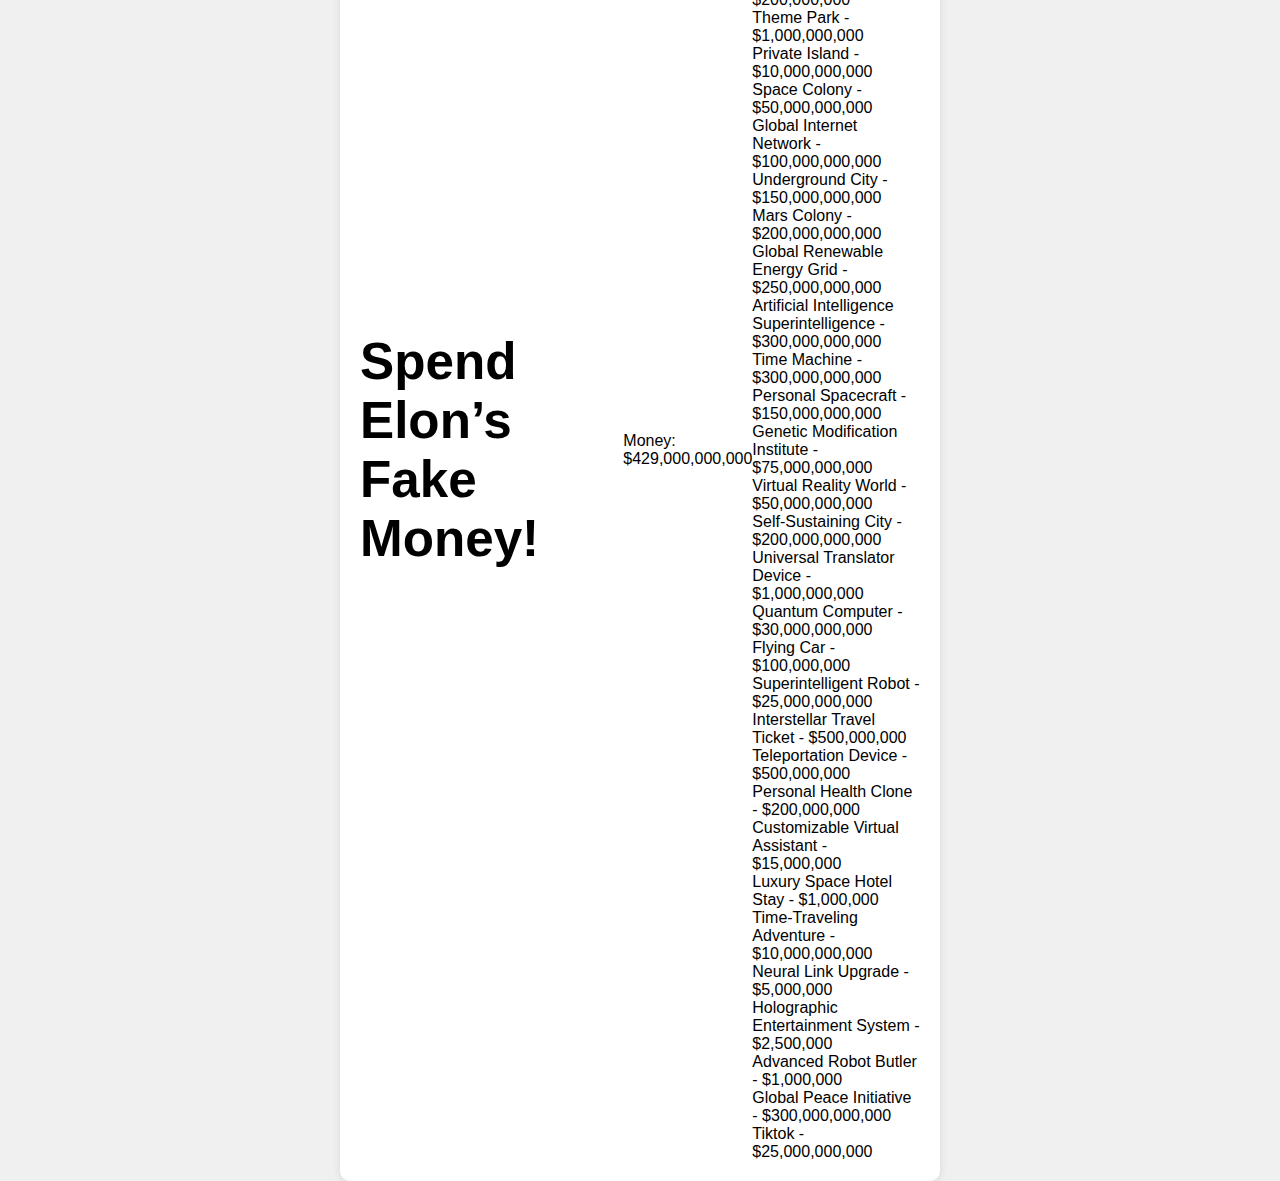
<file: index.html>
<!DOCTYPE html>
<html lang="en">
<head>
    <meta charset="UTF-8">
    <meta name="viewport" content="width=device-width, initial-scale=1.0">
    <title>Spend Elon’s Fake Money</title>
    <link rel="stylesheet" href="styles.css">
</head>
<body>
    <div class="container">
        <h1>Spend Elon’s Fake Money!</h1>
        <div id="money">Money: $<span id="amount">429000000000</span></div>
        <div id="items"></div>
    </div>
    <script src="scripts.js"></script>
</body>
</html>
</file>
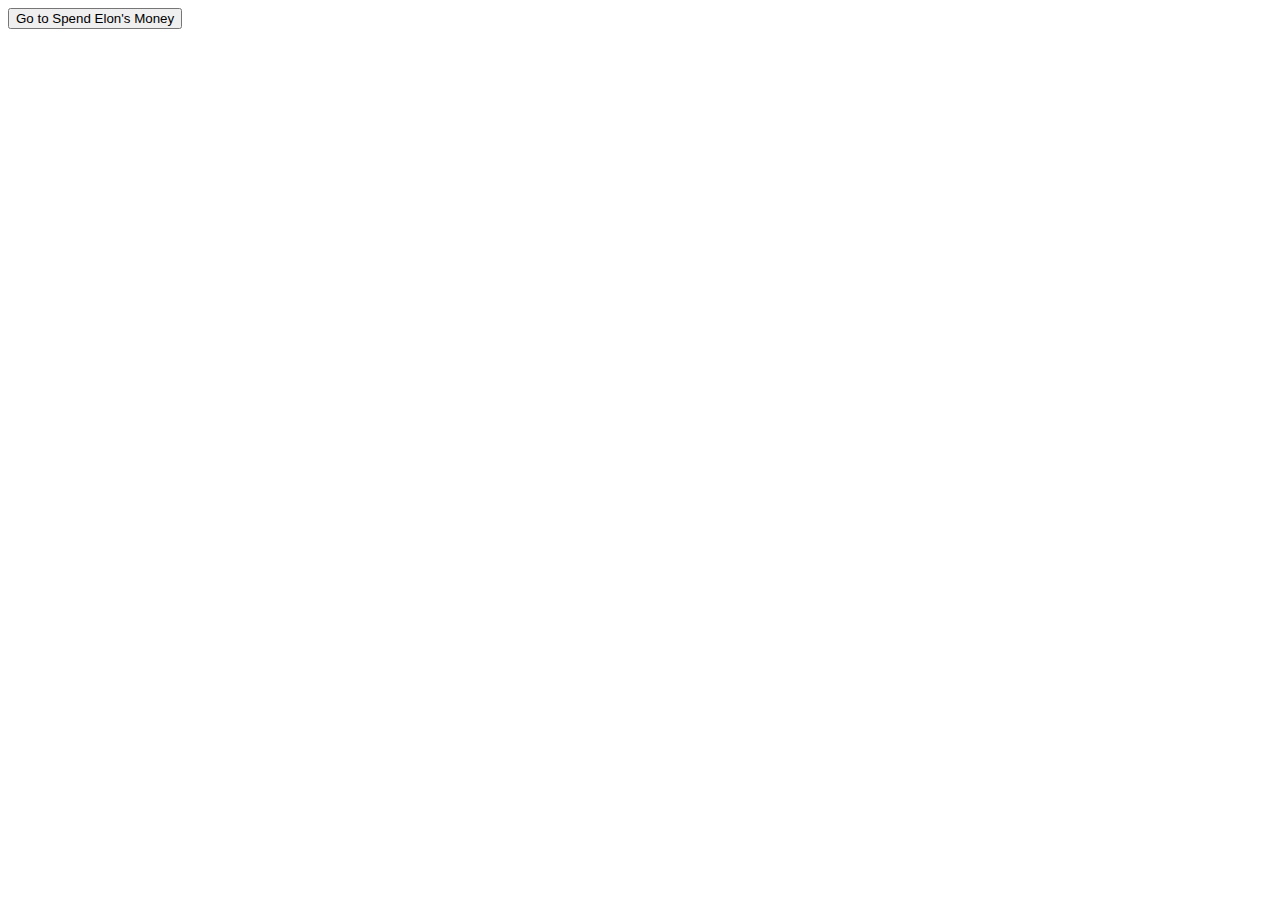
<file: index2.html>
<!DOCTYPE html>
<html lang="en">
<head>
    <meta charset="UTF-8">
    <meta name="viewport" content="width=device-width, initial-scale=1.0">
    <title>Elon's Money</title>
</head>
<body>
    <!-- Button to go to the second page -->
    <button onclick="window.location.href='https://bigqohio.github.io/elonmuskmoney.github.io/index.html'">Go to Spend Elon's Money</button>

    <!-- Second page HTML (secondPage.html) -->
    <script>
        // This is the content for the second page
        const secondPageContent = `
            <h1>Welcome!</h1>
            <button onclick="window.location.href='https://bigqohio.github.io/elonmuskmoney.github.io/index.html'">Spend Elon's Money!</button>
        `;
        
        // Create second page
        if (window.location.pathname.endsWith('https://bigqohio.github.io/elonmuskmoney.github.io/index.html')) {
            document.body.innerHTML = secondPageContent;
        }
    </script>
</body>
</html>
</file>
<file: styles.css>
* {
    box-sizing: border-box;
    margin: 0;
    padding: 0;
}

body {
    font-family: Arial, sans-serif;
    display: flex;
    justify-content: center;
    align-items: center;
    height: 100vh;
    background-color: #f0f0f0;
}

.container {
    display: flex;
    justify-content: center;
    align-items: center;
    padding: 20px;
    width: 90%;
    max-width: 600px;
    background-color: white;
    border-radius: 10px;
    box-shadow: 0 2px 10px rgba(0, 0, 0, 0.1);
}

.content {
    text-align: center;
}

h1 {
    font-size: 4vw; /* Responsive font size */
}

p {
    font-size: 2vw; /* Responsive font size */
}

.number {
    font-weight: bold;
    font-size: 3vw; /* Responsive font size */
}
</file>
